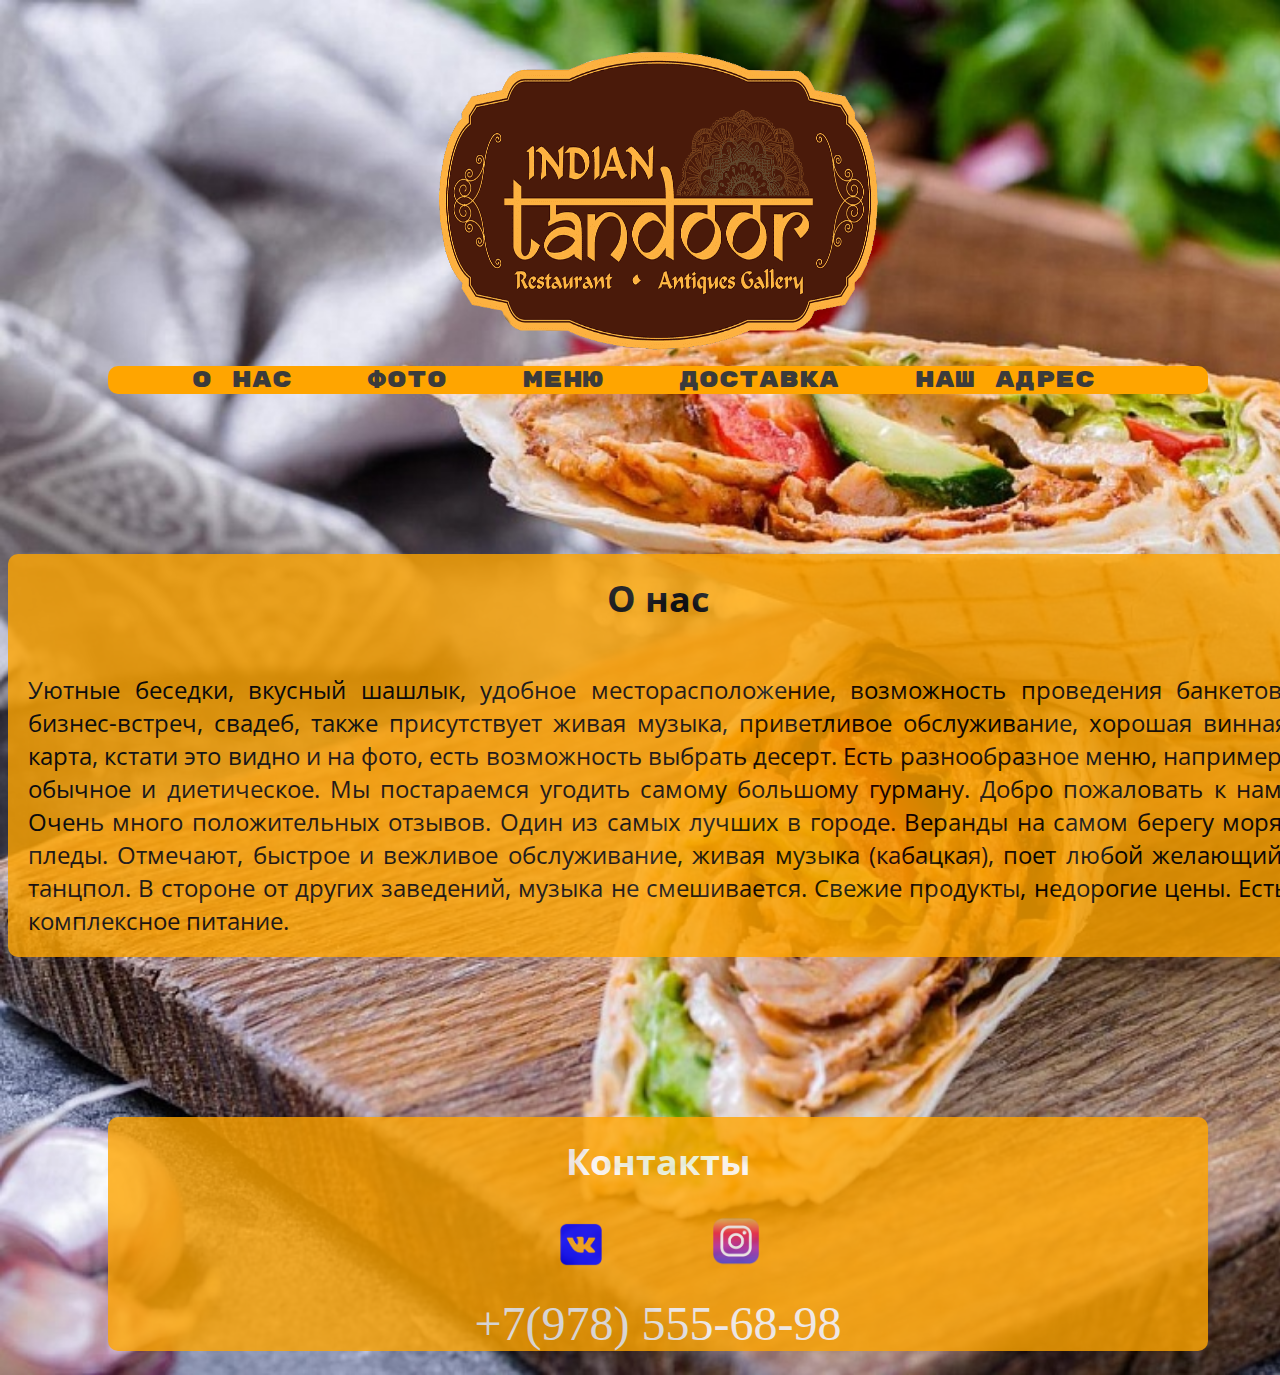
<file: index.html>
<!DOCTYPE html>
<html lang="en">
<head>
    <link rel="stylesheet" href="./CSS/style.css">
    <link rel="shortcut icon" href="./img/Logo.png">
    <link rel="shortcut icon" href="" type="img/jpg">
    <title>Шаурма у Айдера</title>
</head>
<body>
    <div class="container">
        <header>
            <img src="./img/Logo.png" alt="logo" class="logo">
            <nav class="nav">
                <a class="nav-link" href="./index.html">O нас</a>
                <a class="nav-link" href="./HTML/photo.html">Фото</a>
                <a class="nav-link" href="./HTML/products.html">Меню</a>
                <a class="nav-link" href="./HTML/delivery.html">Доставка</a>
				<a class="nav-link" href="./HTML/place.html">Наш адрес</a>
            </nav>
        </header>
        <main>
            <section class="welcome">
                <h2>О нас</h2>
                <p class="text-p">Уютные беседки, вкусный шашлык, удобное месторасположение, возможность проведения банкетов, бизнес-встреч, свадеб, также присутствует живая музыка, приветливое обслуживание, хорошая винная карта, кстати это видно и на фото, есть возможность выбрать десерт.
                 Есть разнообразное меню, например, обычное и диетическое.
                Мы постараемся угодить самому большому гурману. Добро пожаловать к нам. Очень много положительных отзывов.
                Один из самых лучших в городе. Веранды на самом берегу моря, пледы.   
                Отмечают, быстрое и вежливое обслуживание, живая музыка (кабацкая), поет любой желающий, танцпол.   
                В стороне от других заведений, музыка не смешивается. Свежие продукты, недорогие цены. Есть комплексное питание.</p>
            </section>
        </main>
        <footer>
            <div class="footer">
            <h2>Контакты</h2>
            <a href="https://vk.com/login?u=2&to=/login?op=logout&hash=1643918552_666ac7a083dd2c2156&rnd=910690441" > <font color="blue"><img src="./img/vk.png" alt=""></font></a>
            <a href="https://www.instagram.com/shaurma_u_aydera/"><font color="purple"><img src="./img/instagram.png" alt=""></font></a>
            <p><font size="23">+7(978) 555-68-98</font></p>
            </div>
        </div>
        </footer>
</body>
</html>
</file>
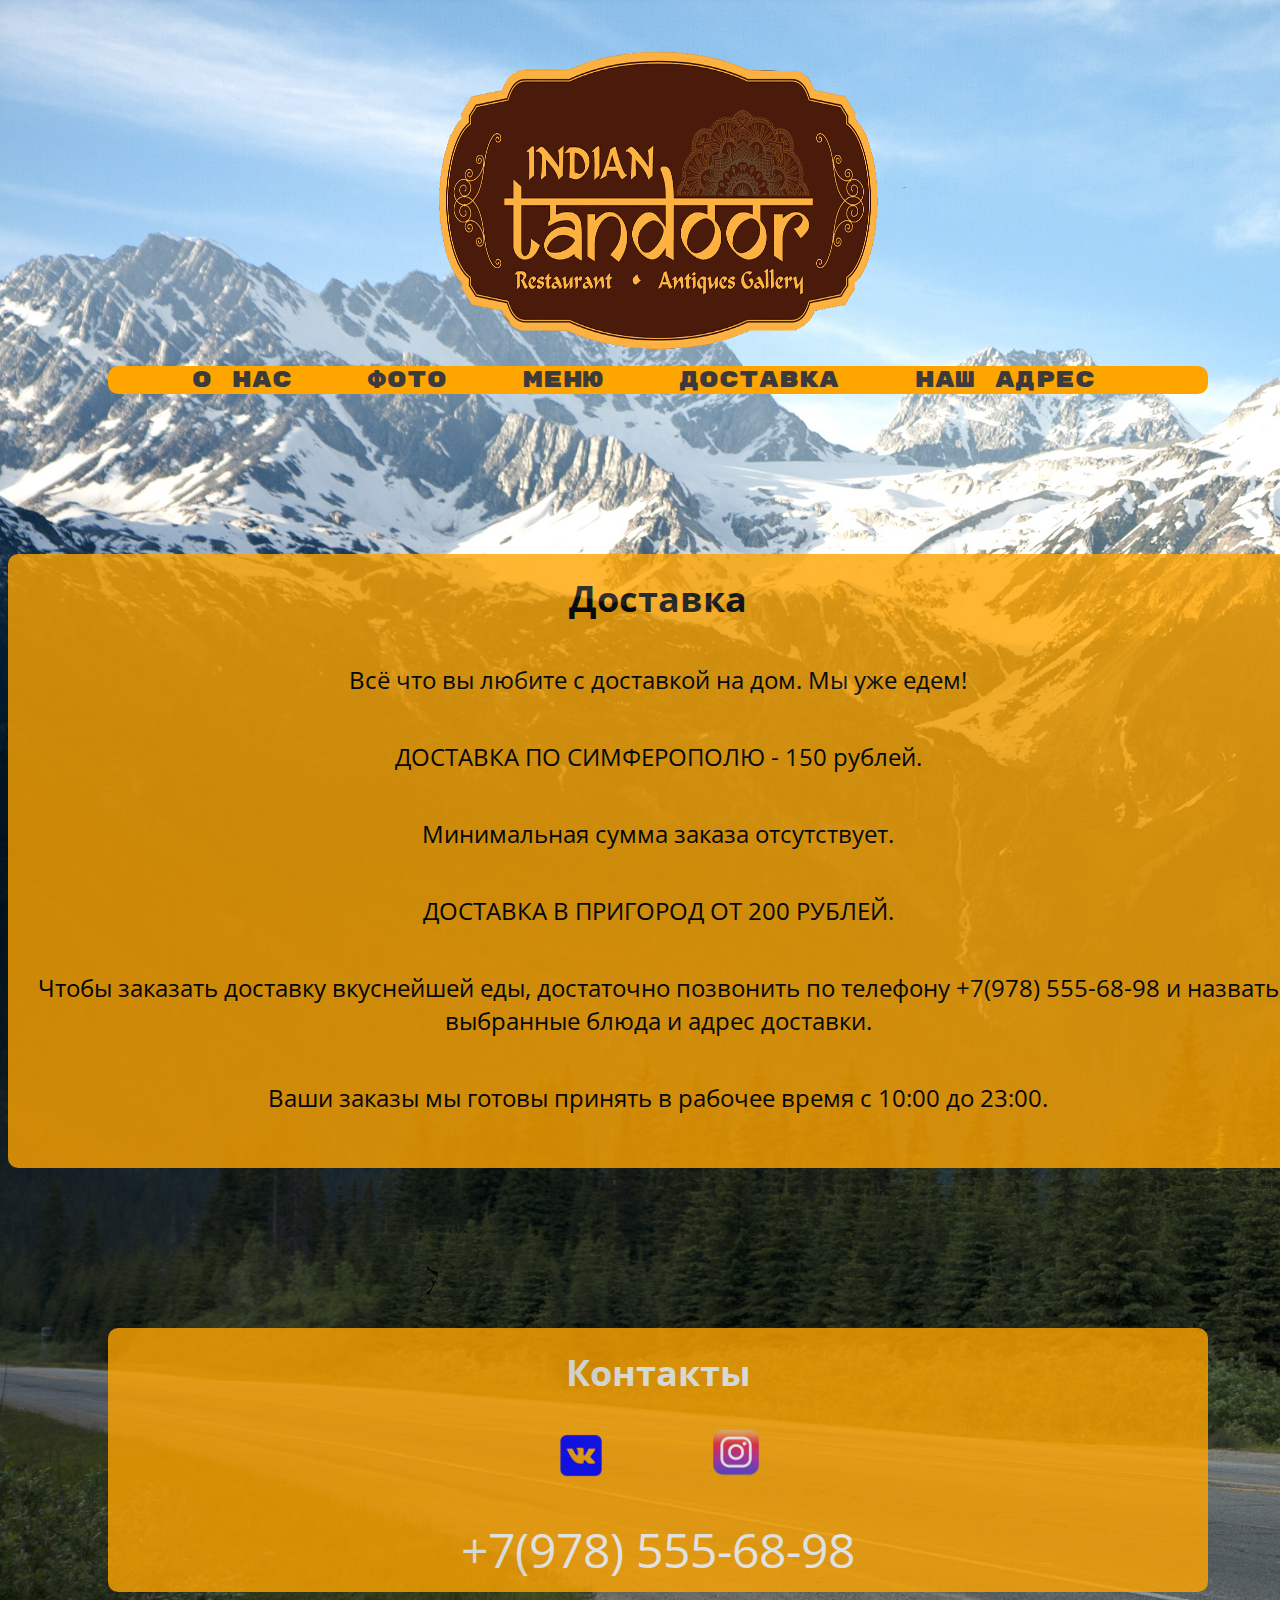
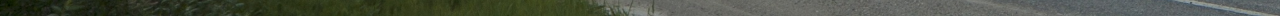
<file: HTML/delivery.html>
<!DOCTYPE html>
<html lang="en">
<head>
    <link rel="stylesheet" href="../CSS/style_delivery.css">
    <link rel="shortcut icon" href="" type="img/jpg">
    <link rel="shortcut icon" href="../img/Logo.png">
    <title>Шаурма у Айдера</title>
</head>
<body>
    <div class="wrapper">
        <header>
            <img src="../img/Logo.png" alt="logo" class="logo">
            <nav class="nav">
                <a class="nav-link" href="../index.html">О нас</a>
                <a class="nav-link" href="../HTML/photo.html">Фото</a>
                <a class="nav-link" href="../HTML/products.html">Меню</a>
                <a class="nav-link" href="../HTML/delivery.html">Доставка</a>
				<a class="nav-link" href="../HTML/place.html">Наш адрес</a>
            </nav>
        </header>
        <main>
            <section class="welcome">
                <h2>Доставка</h2>
                <p>Всё что вы любите с доставкой на дом. Мы уже едем!
                    <p>ДОСТАВКА ПО СИМФЕРОПОЛЮ - 150 рублей.</p> 
                    <p> Минимальная сумма заказа отсутствует.  </p>
                     <p>ДОСТАВКА В ПРИГОРОД ОТ 200 РУБЛЕЙ.</p> 
                    <p> Чтобы заказать доставку вкуснейшей еды, достаточно позвонить по телефону +7(978) 555-68-98 и назвать выбранные блюда и адрес доставки.</p>
                   <p> Ваши заказы мы готовы принять в рабочее время с 10:00 до 23:00.</p>
                </p>
            </section>
        </main>
        <footer>
            <div class="footer">
            <h2>Контакты</h2>
            <a href="https://vk.com/login?u=2&to=/login?op=logout&hash=1643918552_666ac7a083dd2c2156&rnd=910690441" > <font color="blue"><img src="../img/vk.png" alt=""></font></a>
            <a href="https://www.instagram.com/shaurma_u_aydera/"><font color="purple"><img src="../img/instagram.png" alt=""></font></a>
            <p><font size="23">+7(978) 555-68-98</font></p>
            </div>
        </div>
        </footer>
    </div>
</body>
</html>
</file>
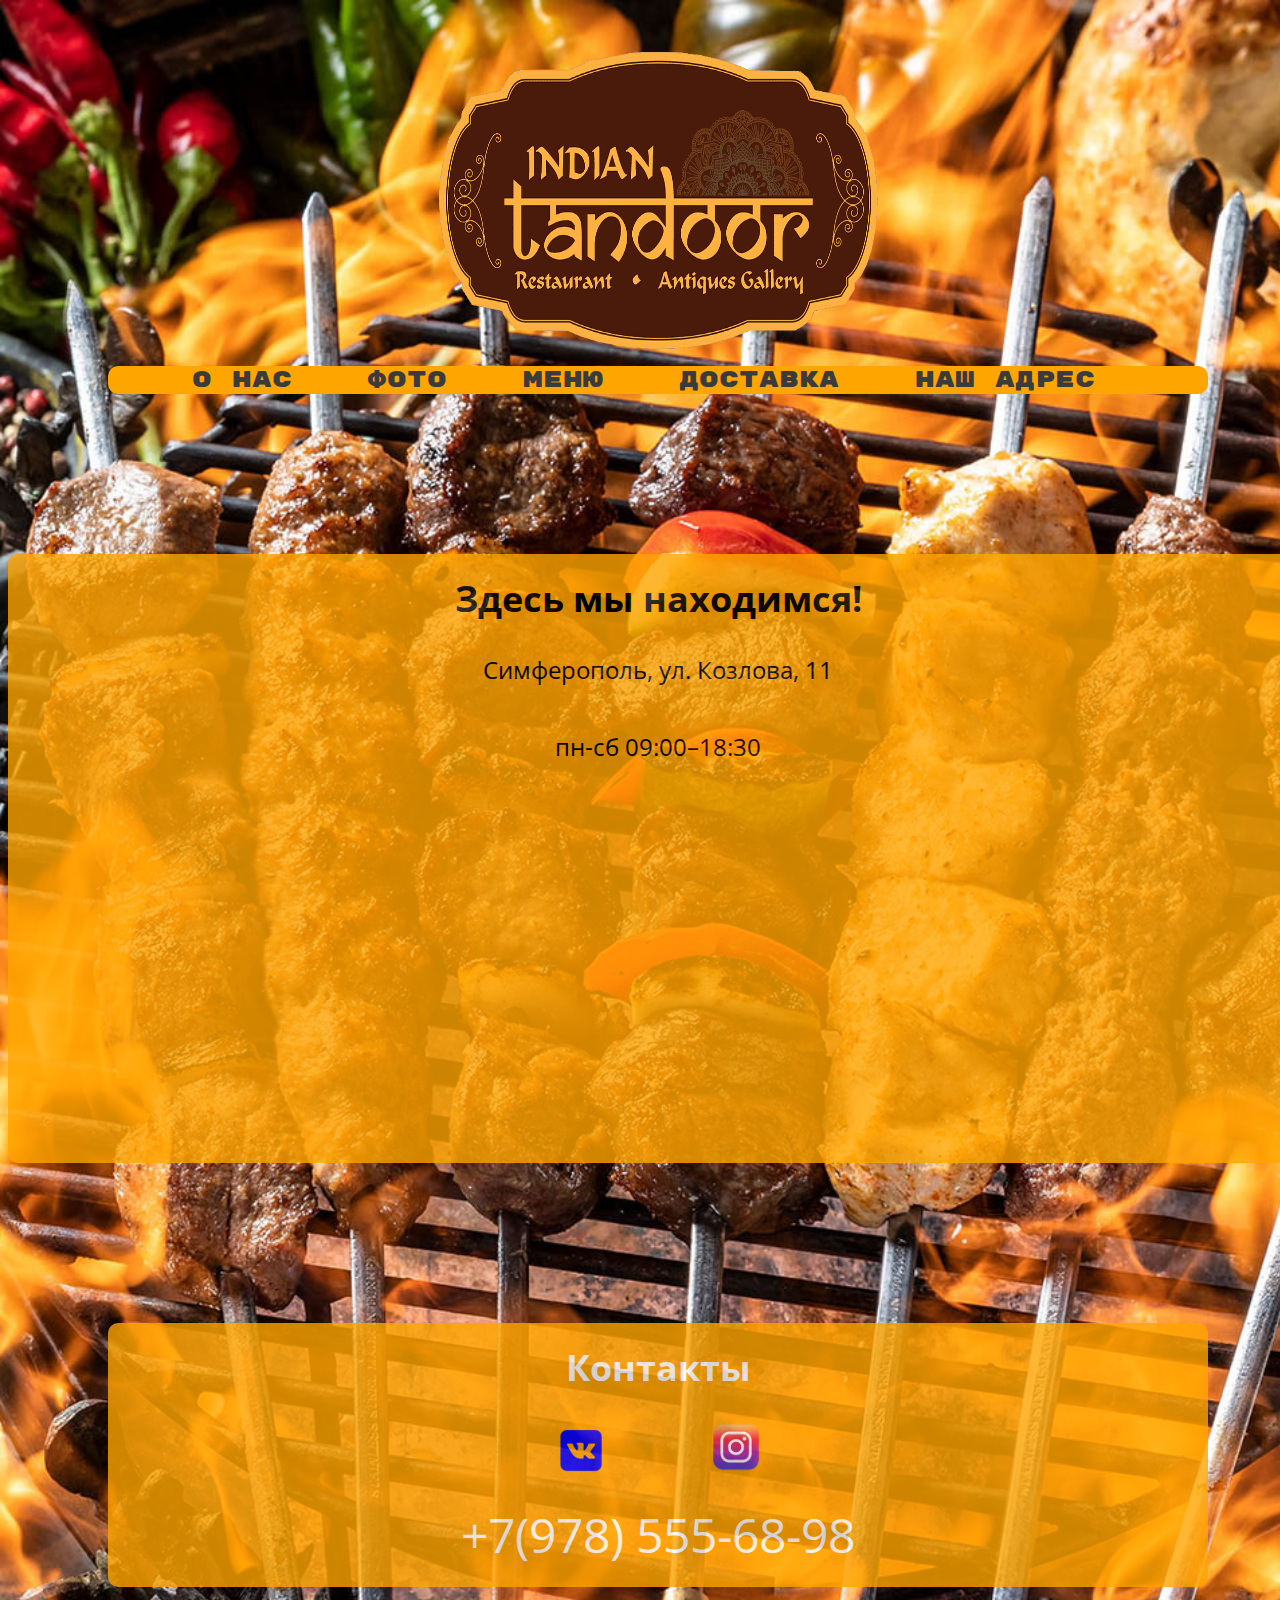
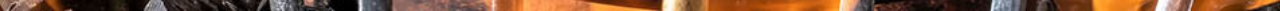
<file: HTML/place.html>
<!DOCTYPE html>
<html lang="en">
<head>
    <link rel="stylesheet" href="../CSS/style_place.css">
    <link rel="shortcut icon" href="" type="img/jpg">
    <link rel="shortcut icon" href="../img/Logo.png">
    <title>Шаурма у Айдера</title>
</head>
<body>
    <div class="wrapper">
        <header class="header">
            <img src="../img/Logo.png" alt="logo" class="logo">
            <nav class="nav">
                <a class="nav-link" href="../index.html">О нас</a>
                <a class="nav-link" href="../HTML/photo.html">Фото</a>
                <a class="nav-link" href="../HTML/products.html">Меню</a>
                <a class="nav-link" href="../HTML/delivery.html">Доставка</a>
				<a class="nav-link" href="../HTML/place.html">Наш адрес</a>
            </nav>
        </header>
        <main>
            <section class="welcome">
                <h2>Здесь мы находимся!</h2>
                <p>Симферополь, ул. Козлова, 11</p>
                <p>пн-сб 09:00–18:30</p>
                <iframe src="https://www.google.com/maps/embed?pb=!1m18!1m12!1m3!1d2824.0716447327877!2d34.0928317155107!3d44.94221147614188!2m3!1f0!2f0!3f0!3m2!1i1024!2i768!4f13.1!3m3!1m2!1s0x40eaddd7b2a2f4cb%3A0x50d62844b36edbfc!2z0YPQuy4g0JrQvtC30LvQvtCy0LAsIDExLCDQodC40LzRhNC10YDQvtC_0L7Qu9GM!5e0!3m2!1sru!2s!4v1643901306543!5m2!1sru!2s" width="1200" height="300" style="border:0;" allowfullscreen="" loading="lazy"></iframe>
            </section>
        </main>
        <footer>
            <div class="footer">
            <h2>Контакты</h2>
            <a href="https://vk.com/login?u=2&to=/login?op=logout&hash=1643918552_666ac7a083dd2c2156&rnd=910690441" > <font color="blue"><img src="../img/vk.png" alt=""></font></a>
            <a href="https://www.instagram.com/shaurma_u_aydera/"><font color="purple"><img src="../img/instagram.png" alt=""></font></a>
            <p><font size="23">+7(978) 555-68-98</font></p>
            </div>
        </div>
        </footer>
    </div>
</body>
</html>
</file>
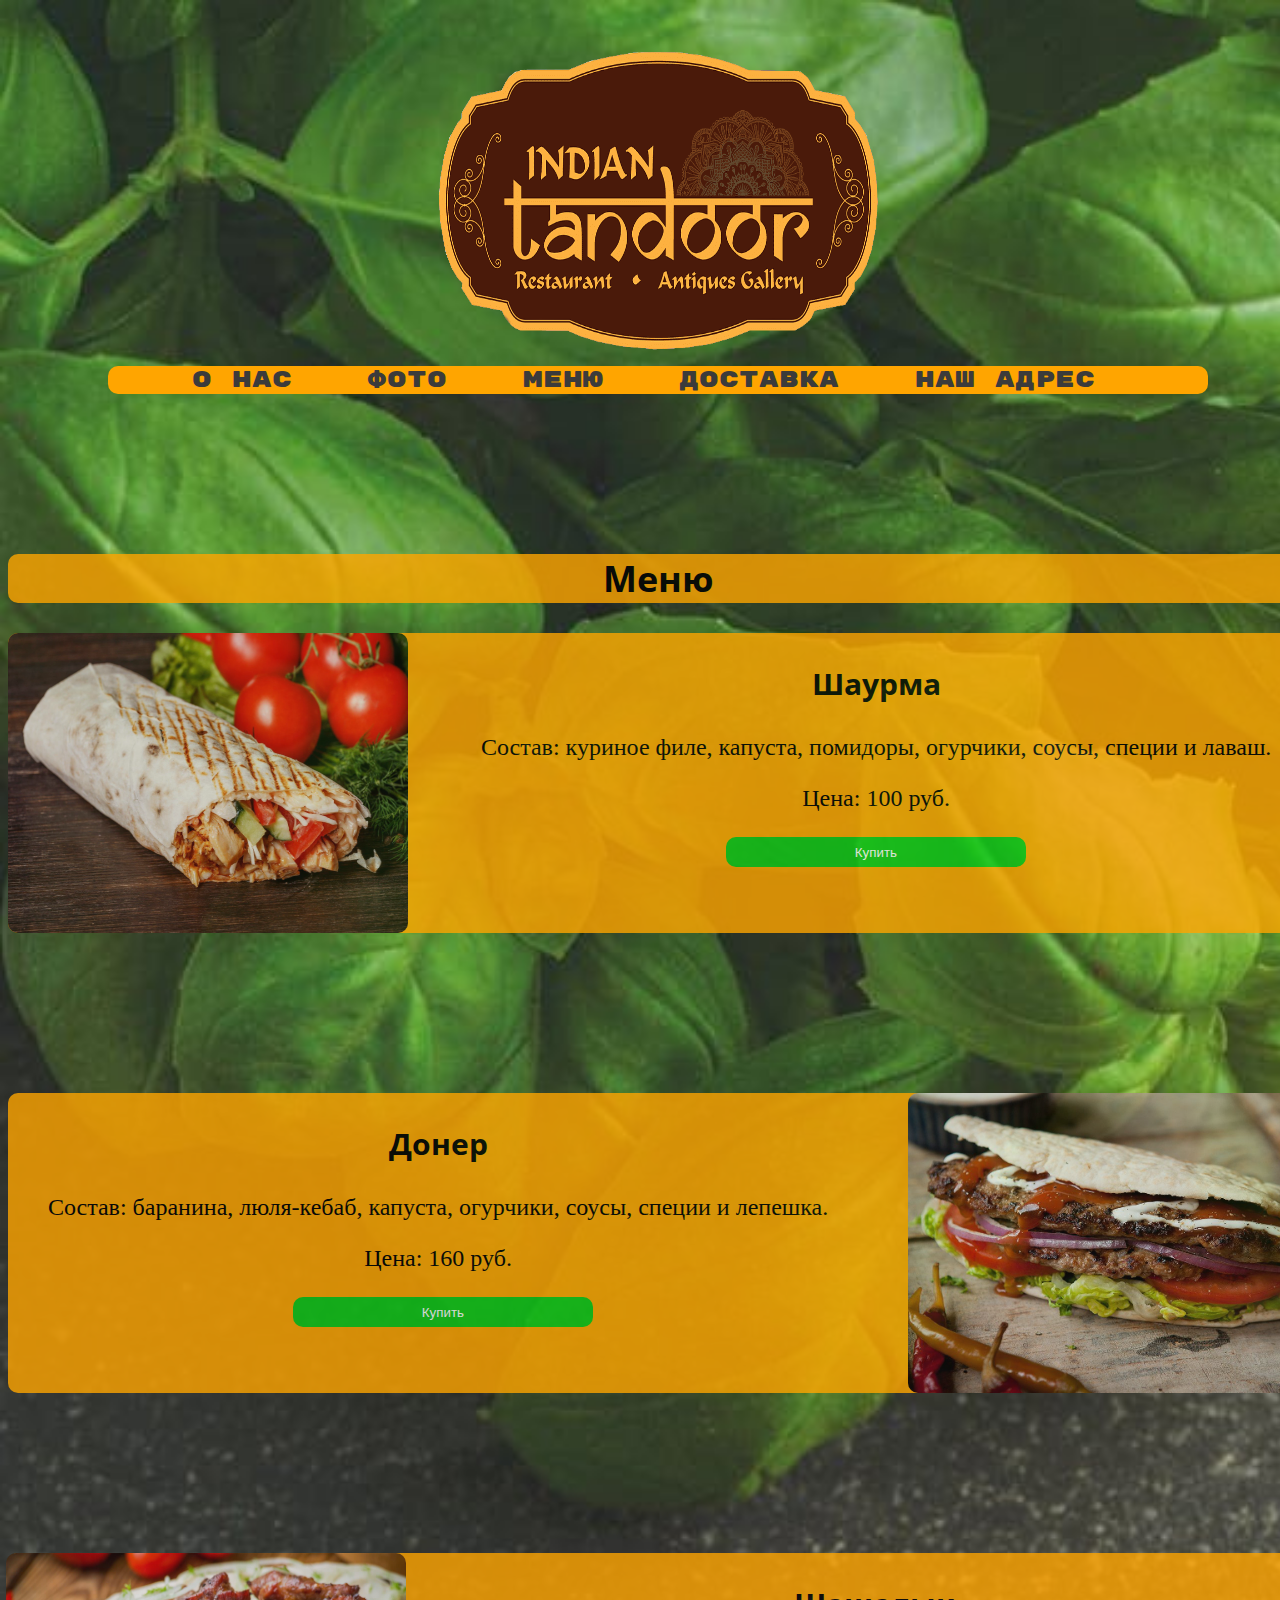
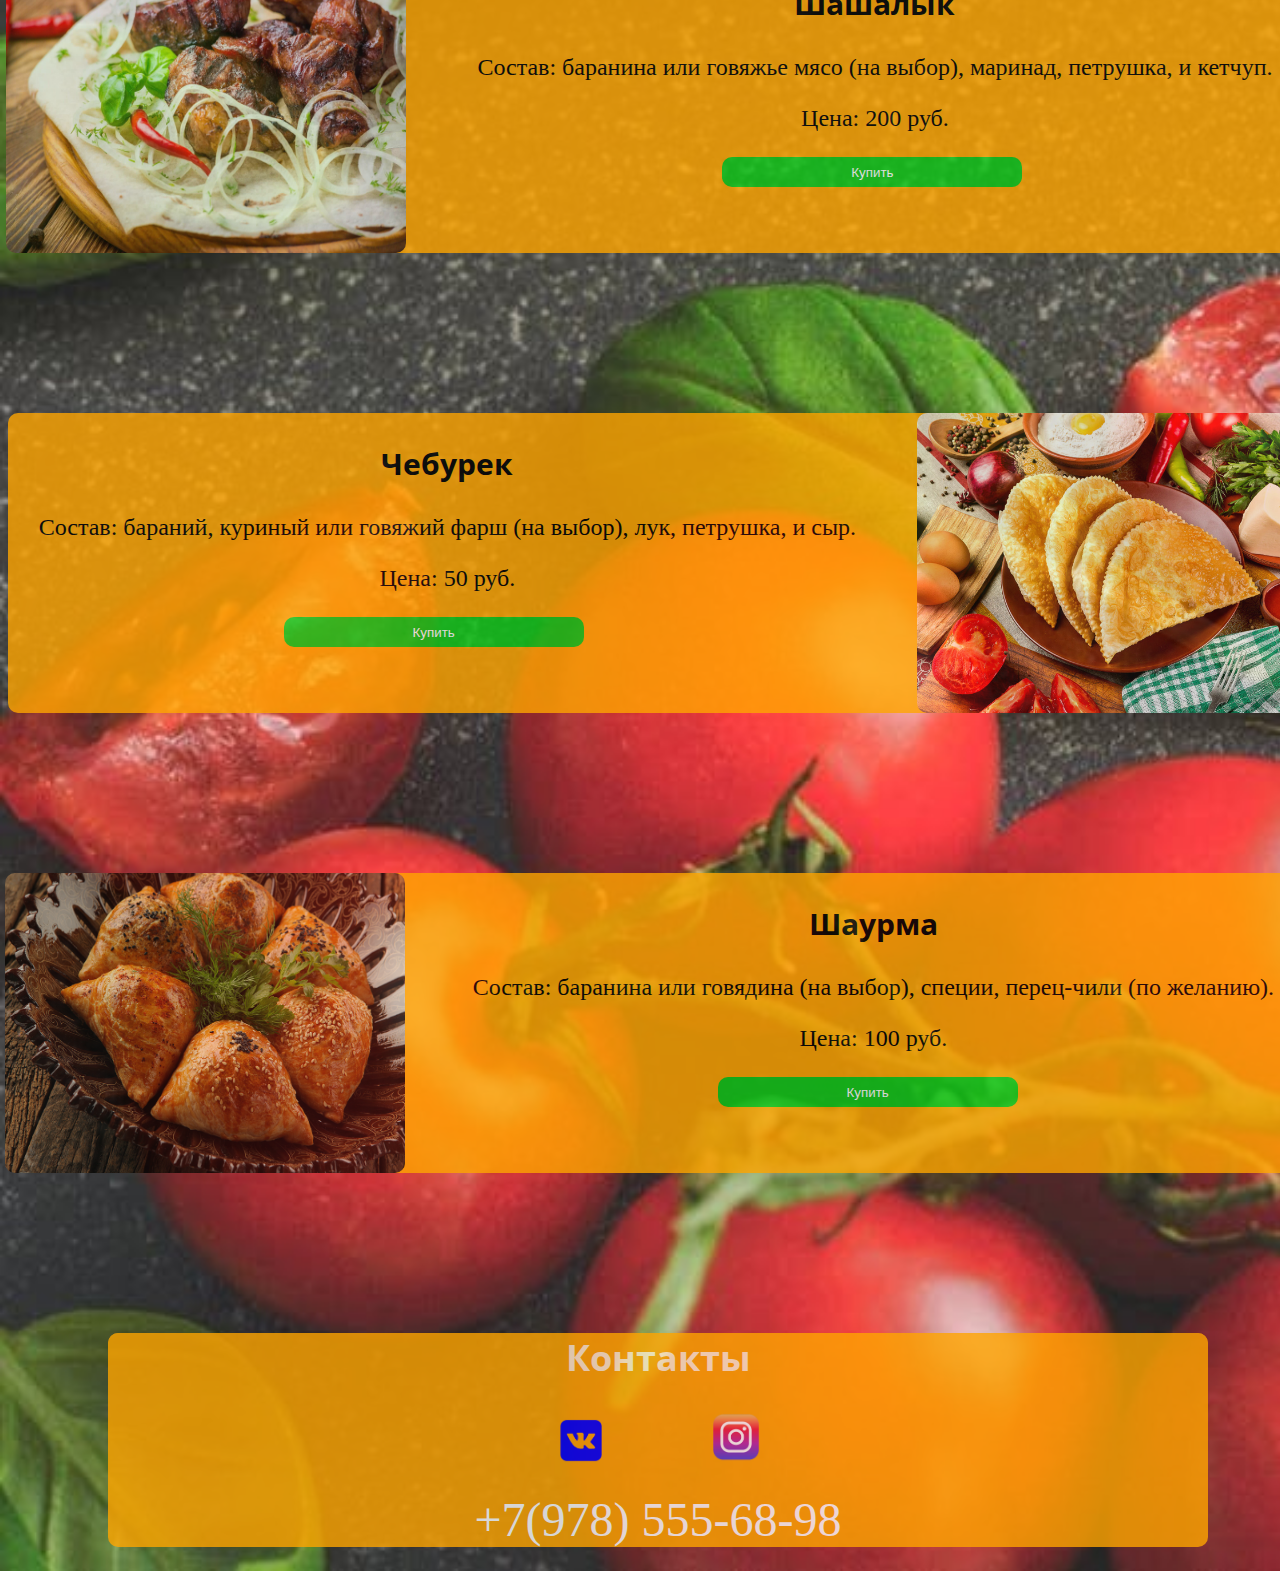
<file: HTML/products.html>
<!DOCTYPE html>
<html lang="en">
<head>
    <link rel="stylesheet" href="../CSS/style_products .css">
    <link rel="shortcut icon" href="" type="img/jpg">
    <link rel="shortcut icon" href="../img/Logo.png">
    <title>Шаурма у Айдера</title>
</head>
<body>
    <div class="wrapper">
        <header class="header">
            <div class="conteiner">
            <img src="../img/Logo.png" alt="logo" class="logo">
            <nav class="nav">
                <a class="nav-link" href="../index.html">О нас</a>
                <a class="nav-link" href="../HTML/photo.html">Фото</a>
                <a class="nav-link" href="../HTML/products.html">Меню</a>
                <a class="nav-link" href="../HTML/delivery.html">Доставка</a>
				<a class="nav-link" href="../HTML/place.html">Наш адрес</a>
            </nav>
        </div>
        </header>
        <main>
            <section>
                <h2>Меню</h2>
                <div class="menu">
                    <img src="../img/shayrma.jpg" alt="" class="left-img">
                    <div >
                    <h3 class="text-h">Шаурма</h3>
                    <p>Состав: куриное филе, капуста, помидоры, огурчики, соусы, специи и лаваш.</p>
                    <p>Цена: 100 руб.</p>
                    <input type="button" value="Купить" class="but">
                </div>
                </div>
                <div class="menu">
                <div>
                    <h3 class="text-h">Донер</h3>
                    <p>Состав: баранина, люля-кебаб, капуста, огурчики, соусы, специи и лепешка.</p>
                    <p>Цена: 160 руб.</p>
                    <input type="button" value="Купить" class="but">  
                </div>
                <img src="../img/doner.jpg" alt="" class="right-img">
                </div>
                <div class="menu">
                    <img src="../img/shashlyk.jpg" alt="" class="left-img">
                    <div>
                    <h3 class="text-h">Шашалык</h3>
                    <p>Состав: баранина или говяжье мясо (на выбор), маринад, петрушка, и кетчуп.</p>
                    <p>Цена: 200 руб.</p>
                    <input type="button" value="Купить" class="but">
                </div>
                </div>
                <div class="menu">
                    <div>
                    <h3 class="text-h">Чебурек</h3>
                    <p>Состав: бараний, куриный или говяжий фарш (на выбор), лук, петрушка, и сыр.</p>
                    <p>Цена: 50 руб.</p>
                    <input type="button" value="Купить" class="but">
                </div>
                <img src="../img/sheburek.jpg" alt="" class="right-img">
                </div>
                <div class="menu">
                    <img src="../img/samsa.png" alt="" class="left-img">
                    <div>
                    <h3 class="text-h">Шаурма</h3>
                    <p>Состав: баранина или говядина (на выбор), специи, перец-чили (по желанию).</p>
                    <p>Цена: 100 руб.</p>
                    <input type="button" value="Купить" class="but">
                </div>
                </div>
            </section>
        </main>
        <footer>
            <div class="footer">
            <h2>Контакты</h2>
            <a href="https://vk.com/login?u=2&to=/login?op=logout&hash=1643918552_666ac7a083dd2c2156&rnd=910690441" > <font color="blue"><img src="../img/vk.png" alt=""></font></a>
            <a href="https://www.instagram.com/shaurma_u_aydera/"><font color="purple"><img src="../img/instagram.png" alt=""></font></a>
            <p><font size="23">+7(978) 555-68-98</font></p>
            </div>
        </div>
        </footer>
    </div>
</body>
</html>
</file>
<file: CSS/style.css>
@import url('https://fonts.googleapis.com/css2?family=Rubik+Mono+One&display=swap');
@import url('https://fonts.googleapis.com/css2?family=Open+Sans:ital,wght@1,500&display=swap');
body{
    font-size: 24px;
    background-image:url(../img/fon.jpg) ;
    background-repeat: no-repeat;
    background-size: cover;
}
.container{
    width: 1300px;
    margin: 0 auto; 
}
header{
    font-size: 23px;
    margin-top: 40px;
    text-align: center;
}
.logo{
width: 465px;
height: 320px;
}
nav{
    background-color: orange;
    border-radius: 10px;
    margin-left: 100px;
    margin-right: 100px;
}
.nav-link{
    text-decoration: none;
    margin-left: 20px;
    margin-right: 50px;
    color: #3b3b3b;
    font-family: 'Rubik Mono One', sans-serif;
    
}
.nav-link:hover{
    color:#5a0212 ;
}
h2{
    padding-top: 20px;
    text-align: center;
    font-family: 'Open Sans', sans-serif;
}
.welcome{
    border-radius: 10px;
    opacity: 0.8;
    background-color: orange;
    background-repeat: no-repeat;
    margin-top: 160px;
}
.text-p{
    padding: 20px;
    text-align: justify;
    font-family: 'Open Sans', sans-serif;
}
footer{
    border-radius: 10px;
    opacity: 0.8;
    background-color: orange;
    background-repeat: no-repeat;
    margin-top: 160px;
    text-align: center;
    margin-left: 100px;
    margin-right: 100px;
    text-align: center;
    color: white;
}
footer a{
    text-decoration: none;
    margin-right: 50px;
    text-align: center;
    margin-left: 50px;
}
footer a img{
    max-width: 50px;
    max-height: 50px;
}
footer a img:hover{
    max-width: 70px;
    max-height: 70px;
}
</file>
<file: CSS/style_delivery.css>
@import url('https://fonts.googleapis.com/css2?family=Rubik+Mono+One&display=swap');
@import url('https://fonts.googleapis.com/css2?family=Open+Sans:ital,wght@1,500&display=swap');
body{
    font-size: 24px;
    background-image:url(../img/fon5.jpg) ;
    background-repeat: no-repeat;
    background-size: cover;
}

.wrapper{
    width: 1300px;
    margin: 0 auto; 
}
header{
    font-size: 23px;
    margin-top: 40px;
    text-align: center;
}
.logo{
width: 465px;
height: 320px;
}
nav{
    background-color: orange;
    border-radius: 10px;
    margin-left: 100px;
    margin-right: 100px;
}
.nav-link{
    text-decoration: none;
    margin-left: 20px;
    margin-right: 50px;
    color: #3b3b3b;
    font-family: 'Rubik Mono One', sans-serif;
    
}
.nav-link:hover{
    color:#5a0212 ;
}
h2{
    padding-top: 20px;
    text-align: center;
    font-family: 'Open Sans', sans-serif;
}
.welcome{
    border-radius: 10px;
    opacity: 0.8;
    background-color: orange;
    background-repeat: no-repeat;
    margin-top: 160px;
}
p{
    text-align: center;
    font-family: 'Open Sans', sans-serif;
    padding: 10px;
}
.link{
text-decoration: none;
color: brown;
}
.link:hover{
   color: crimson; 
}

footer{
    border-radius: 10px;
    opacity: 0.8;
    background-color: orange;
    background-repeat: no-repeat;
    margin-top: 160px;
    text-align: center;
    margin-left: 100px;
    margin-right: 100px;
    text-align: center;
    color: white;
}
footer a{
    text-decoration: none;
    margin-right: 50px;
    text-align: center;
    margin-left: 50px;
}
footer a img{
    max-width: 50px;
    max-height: 50px;
}
footer a img:hover{
    max-width: 70px;
    max-height: 70px;
}
</file>
<file: CSS/style_place.css>
@import url('https://fonts.googleapis.com/css2?family=Rubik+Mono+One&display=swap');
@import url('https://fonts.googleapis.com/css2?family=Open+Sans:ital,wght@1,500&display=swap');
body{
    font-size: 24px;
    background-image:url(../img/fon3.jpg) ;
    background-repeat: no-repeat;
    background-size: cover;
}

.wrapper{
    width: 1300px;
    margin: 0 auto; 
}
header{
    font-size: 23px;
    margin-top: 40px;
    text-align: center;
}
.logo{
width: 465px;
height: 320px;
}
nav{
    background-color: orange;
    border-radius: 10px;
    margin-left: 100px;
    margin-right: 100px;
}
.nav-link{
    text-decoration: none;
    margin-left: 20px;
    margin-right: 50px;
    color: #3b3b3b;
    font-family: 'Rubik Mono One', sans-serif;
    
}
.nav-link:hover{
    color:#5a0212 ;
}
h2{
    padding-top: 20px;
    text-align: center;
    font-family: 'Open Sans', sans-serif;
}
.welcome{
    border-radius: 10px;
    opacity: 0.8;
    background-color: orange;
    background-repeat: no-repeat;
    margin-top: 160px;
}
p{
    padding-bottom: 20px;
    text-align: justify;
    font-family: 'Open Sans', sans-serif;
    text-align: center;
}
.link{
text-decoration: none;
color: brown;
}
.link:hover{
   color: crimson; 
}

footer{
    border-radius: 10px;
    opacity: 0.8;
    background-color: orange;
    background-repeat: no-repeat;
    margin-top: 160px;
    text-align: center;
    margin-left: 100px;
    margin-right: 100px;
    text-align: center;
    color: white;
}
footer a{
    text-decoration: none;
    margin-right: 50px;
    text-align: center;
    margin-left: 50px;
}
footer a img{
    max-width: 50px;
    max-height: 50px;
}
footer a img:hover{
    max-width: 70px;
    max-height: 70px;
}
.welcome iframe{
margin-left: 50px;  
margin-bottom: 50px;
border-radius: 10px;
}
</file>
<file: CSS/style_products .css>
@import url('https://fonts.googleapis.com/css2?family=Rubik+Mono+One&display=swap');
@import url('https://fonts.googleapis.com/css2?family=Open+Sans:ital,wght@1,500&display=swap');
body{
    font-size: 24px;
    background-image:url(../img/fon2.jpg) ; ;
    background-repeat: no-repeat;
    background-size: cover;
}
.wrapper{
    width: 1300px;
    margin: 0 auto; 
}
.header{
    font-size: 23px;
    margin-top: 40px;
    text-align: center;
}
.logo{
width: 465px;
height: 320px;
}
nav{
    background-color: orange;
    border-radius: 10px;
    margin-left: 100px;
    margin-right: 100px;
}
.nav-link{
    text-decoration: none;
    margin-left: 20px;
    margin-right: 50px;
    color: #3b3b3b;
    font-family: 'Rubik Mono One', sans-serif;
    
}
.nav-link:hover{
    color:#5a0212 ;
}
h2{
    margin-top: 160px;
    text-align: center;
    font-family: 'Open Sans', sans-serif;
    background-color: orange;
    border-radius: 10px;
    opacity: 0.8;
}
.menu{
    border-radius: 10px;
    opacity: 0.8;
    background-color: orange;
    background-repeat: no-repeat;
    margin-bottom: 160px;
    display: flex;
    justify-content: space-around;
}
.footer{
    border-radius: 10px;
    opacity: 0.8;
    background-color: orange;
    background-repeat: no-repeat;
    margin-top: 160px;
    text-align: center;
    margin-left: 100px;
    margin-right: 100px;
}
.menu img{
    max-width: 400px;
    max-height: 300px;
    min-width: 400px;
    min-height: 300px;
   border-radius: 10px;
}
.but{
    min-height: 30px;
    border: none;
    background-color:#0eca17 ;
    color: white;
    min-width: 300px;
    margin-left: 245px;
    border-radius: 10px;
}
.but:hover{
    background-color: darkgreen;
}
.text-h{
    text-align: center;
    font-size: 30px;
    font-family: 'Open Sans', sans-serif;
}
p{
    text-align: center;
}
.right-img{
    margin-right: -40px;
}
.left-img{
    margin-left: -37px;
}
footer{
    text-align: center;
    color: white;
}
.footer{
    border-radius: 10px;
    opacity: 0.8;
    background-color: orange;
    background-repeat: no-repeat;
    margin-top: 160px;
    text-align: center;
    margin-left: 100px;
    margin-right: 100px;
}
.footer a{
    text-decoration: none;
    margin-right: 50px;
    text-align: center;
    margin-left: 50px;
}

footer a img{
    max-width: 50px;
    max-height: 50px;
}
footer a img:hover{
    max-width: 70px;
    max-height: 70px;
}
</file>
